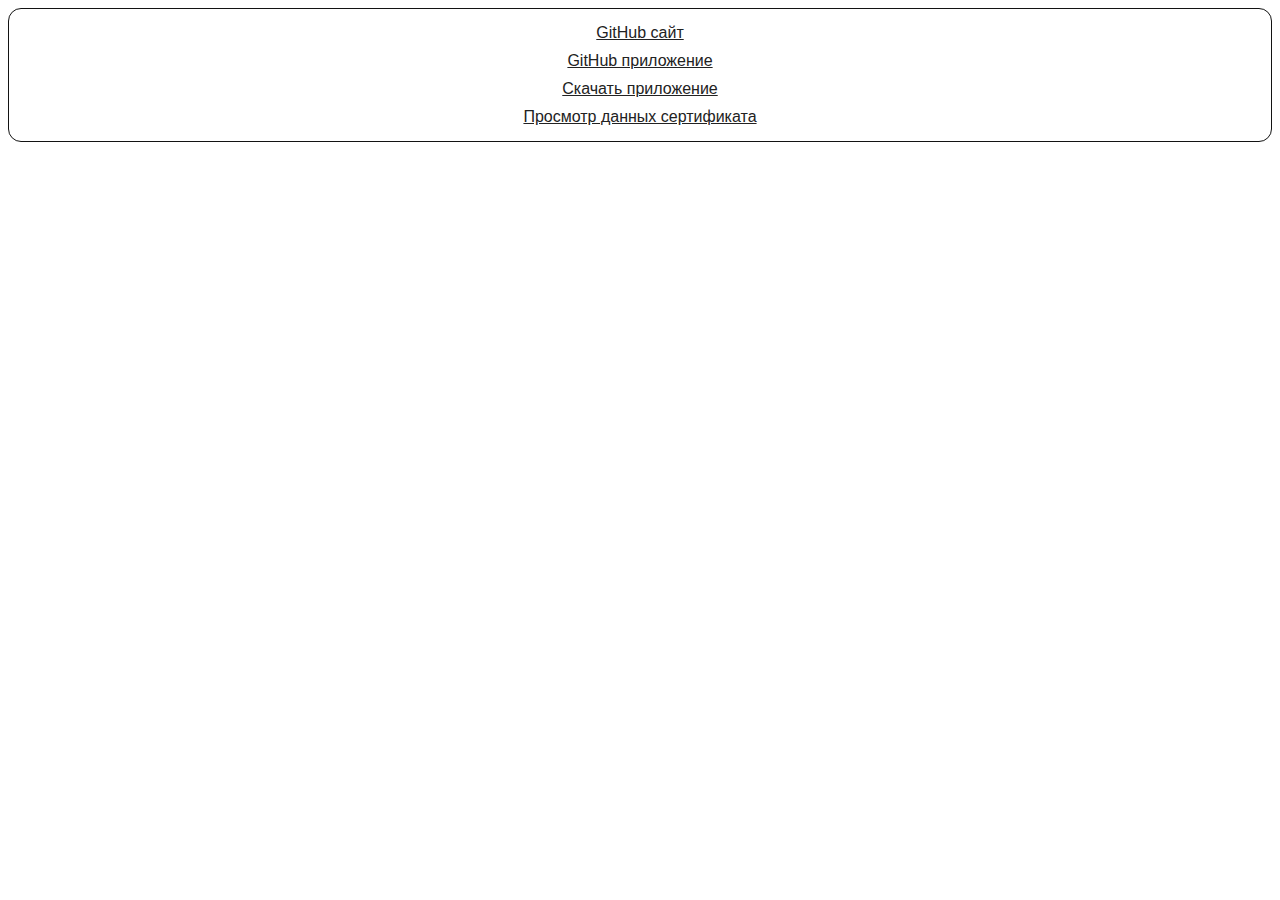
<file: index.html>
<!DOCTYPE html>
<html lang="en">
<head>
    <meta charset="UTF-8">
    <meta http-equiv="X-UA-Compatible" content="IE=edge">
    <meta name="viewport" content="width=device-width, initial-scale=1.0">
    <title>Сертификаты - Главная</title>
    <link rel="stylesheet" href="style.css">
</head>
<body>
    <div class="section-about-inf">
        <div class="download-inf">
            <div class="links-item">
                <a target="_blank" href="https://github.com/Amper-r/cert-site" class="read-documentation">GitHub сайт</a>
                <a target="_blank" href="https://github.com/Amper-r/cert-app">GitHub приложение</a>
                <a href="./app.exe" download="">Скачать приложение</a>
                <a href="card.html" class="sertifi">Просмотр данных сертификата</a>
            </div>
        </div>
    </div>
</body>
</html>
</file>
<file: style.css>
@import url("https://fonts.googleapis.com/css2?family=Lato:ital,wght@0,100;1,300&display=swap");
* {
  -webkit-box-sizing: border-box;
          box-sizing: border-box;
}

body {
  font-family: sans-serif;
}

.section-about-inf {
  background: #fff;
  display: -webkit-box;
  display: -ms-flexbox;
  display: flex;
  -ms-flex-pack: distribute;
      justify-content: space-around;
  -webkit-box-align: center;
      -ms-flex-align: center;
          align-items: center;
  border: 1px solid #131313;
  border-radius: 13px;
}

.section-about-inf .logo {
  width: 500px;
  height: 370px;
}

.section-about-inf .links-item {
  display: -webkit-box;
  display: -ms-flexbox;
  display: flex;
  -webkit-box-orient: vertical;
  -webkit-box-direction: normal;
      -ms-flex-direction: column;
          flex-direction: column;
  padding: 10px;
}

.section-about-inf .links-item a {
  font-size: 16px;
  color: #222;
  text-decoration: underline;
  margin: 5px;
  text-align: center;
}

.section-about-inf a:hover {
  color: #ff4444;
}

@media screen and (max-width: 800px) {
  .download-inf {
    padding-left: 3rem;
  }
}

@media screen and (max-width: 600px) {
  .logo {
    width: 200px;
    height: 170px;
    -webkit-box-align: right;
        -ms-flex-align: right;
            align-items: right;
  }
  .download-inf {
    -webkit-box-align: center;
        -ms-flex-align: center;
            align-items: center;
    padding-left: 15rem;
  }
}

@media screen and (max-width: 400px) {
  .download-inf {
    -webkit-box-align: center;
        -ms-flex-align: center;
            align-items: center;
    padding-left: 25rem;
  }
}

.posts {
  background: #131313;
  word-break: break-all;
}

p {
  max-width: 500px;
  color: #555;
}

a {
  text-decoration: none;
}
</file>
